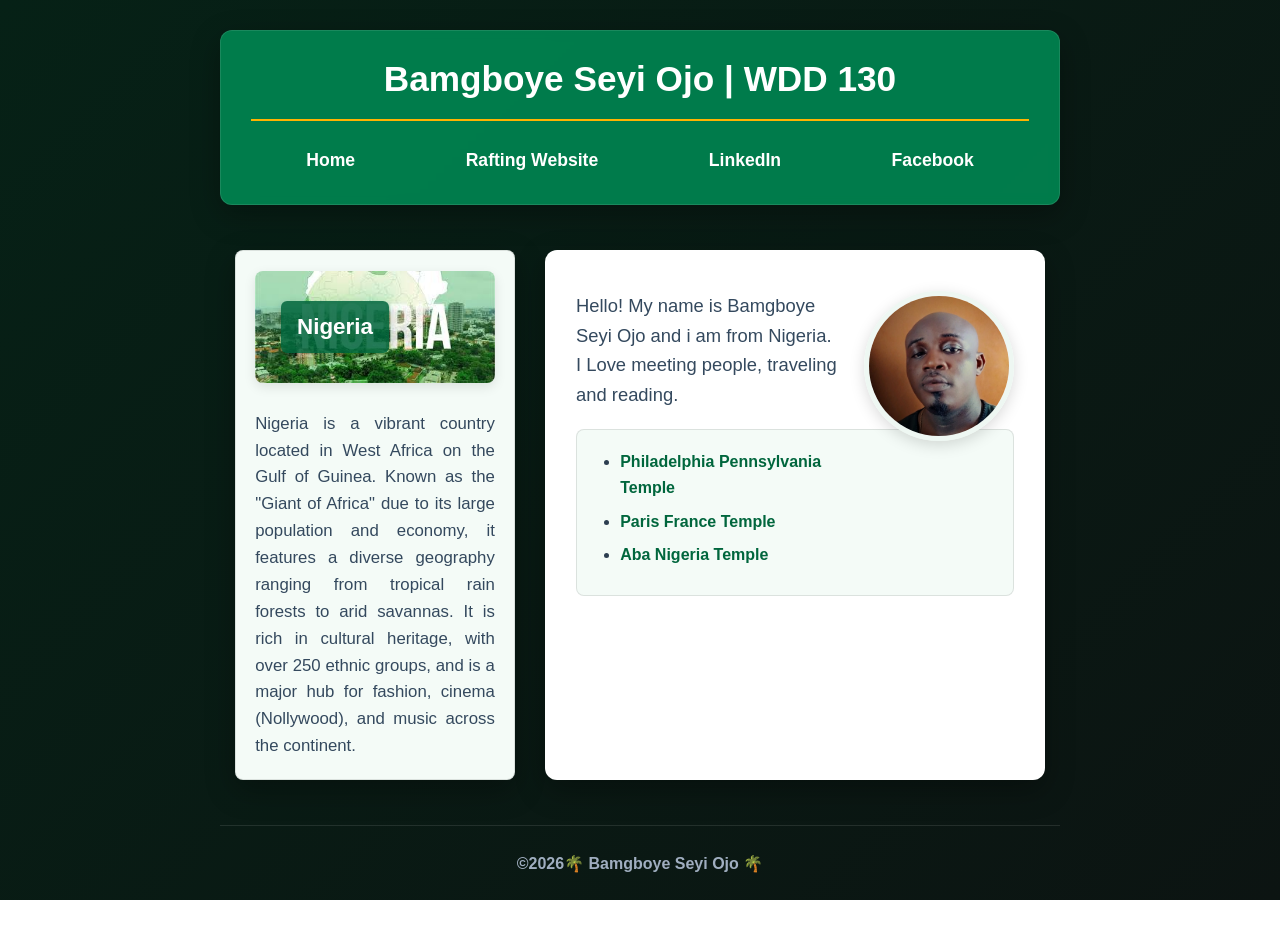
<file: index.html>
<!DOCTYPE html>
<html lang="en-US">

<head>
    <meta charset="UTF-8">
    <meta name="viewport" content="width=device-width, initial-scale=1.0">
    <title>Bamgboye Seyi | WDD 130</title>

    <meta name="description"
      content="Bamgboye Seyi Ojo's home page for WDD 130. This page introduces myself, my background from Nigeria, and my web development progress.">
    <meta name="author" content="Bamgboye Seyi Ojo">

    <link rel="stylesheet" href="styles/styles.css">
</head>

<body>
    <header>
        <h1>Bamgboye Seyi Ojo | WDD 130</h1>
        <nav>
            <ul>
                <li><a href="#">Home</a></li>
                <li><a href="wwr/index.html">Rafting Website</a></li>
                <li><a href="https://linkedin.com" target="_blank">LinkedIn</a></li>
                <li><a href="https://facebook.com" target="_blank">Facebook</a></li>
            </ul>
        </nav>
    </header>

    <div class="grid">
        <main>
            <img src="images/profile.jpg" alt="Hello, My Name is Bamgboye Seyi Ojo">
            <p>Hello! My name is Bamgboye Seyi Ojo and i am from Nigeria. I Love meeting people,
                traveling and reading.</p>

            <ul class="box">
                <li><a href="https://www.churchofjesuschrist.org/temples/details/philadelphia-pennsylvania-temple"
                      target="_blank">Philadelphia Pennsylvania Temple</a></li>
                <li><a href="https://www.churchofjesuschrist.org/temples/details/paris-france-temple"
                      target="_blank">Paris France Temple</a></li>
                <li><a href="https://www.churchofjesuschrist.org/temples/details/aba-nigeria-temple"
                      target="_blank">Aba Nigeria Temple</a></li>
            </ul>
        </main>

        <aside class="box">
            <h2>Nigeria</h2>
            <img src="images/nigeria.jpg" alt="Beautiful landscape of Nigeria">
            <p>Nigeria is a vibrant country located in West Africa on the Gulf of Guinea. Known as
                the "Giant of Africa" due to its large population and economy, it features a diverse
                geography ranging from tropical rain forests to arid savannas. It is rich in
                cultural heritage, with over 250 ethnic groups, and is a major hub for fashion,
                cinema
                (Nollywood), and music across the continent.</p>
        </aside>
    </div>

    <footer>
        <p>©2026🌴 Bamgboye Seyi Ojo 🌴</p>
    </footer>
</body>

</html>
</file>
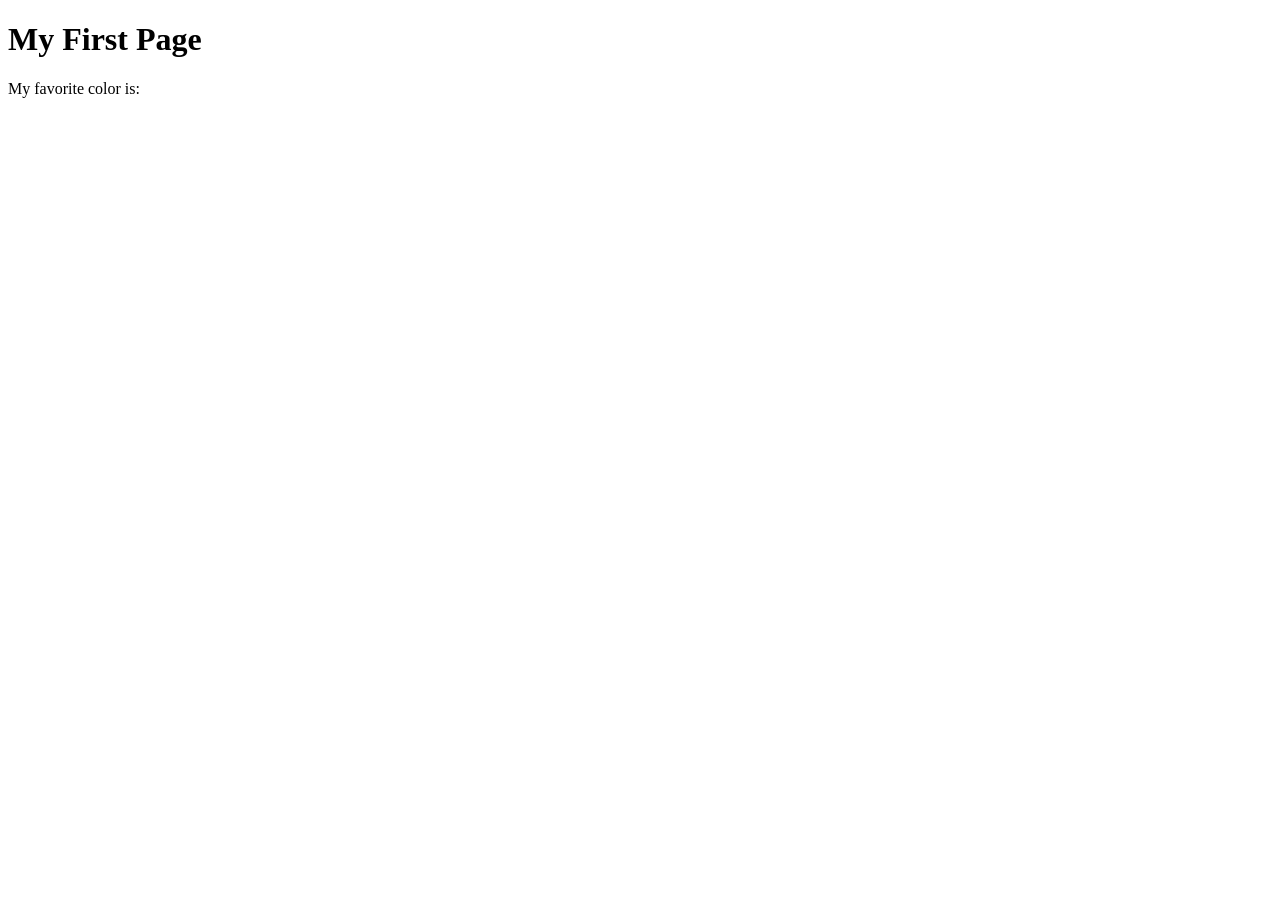
<file: week01/first-page.html>
<!DOCTYPE html>
<html lang="en">
<head>
    <meta charset="UTF-8">
    <meta name="viewport" content="width=device-width, initial-scale=1.0">
    <title>My First Page</title>
</head>
<body>
    <h1>My First Page</h1>
    <p>My favorite color is: </p>
</body>
</html>
</file>
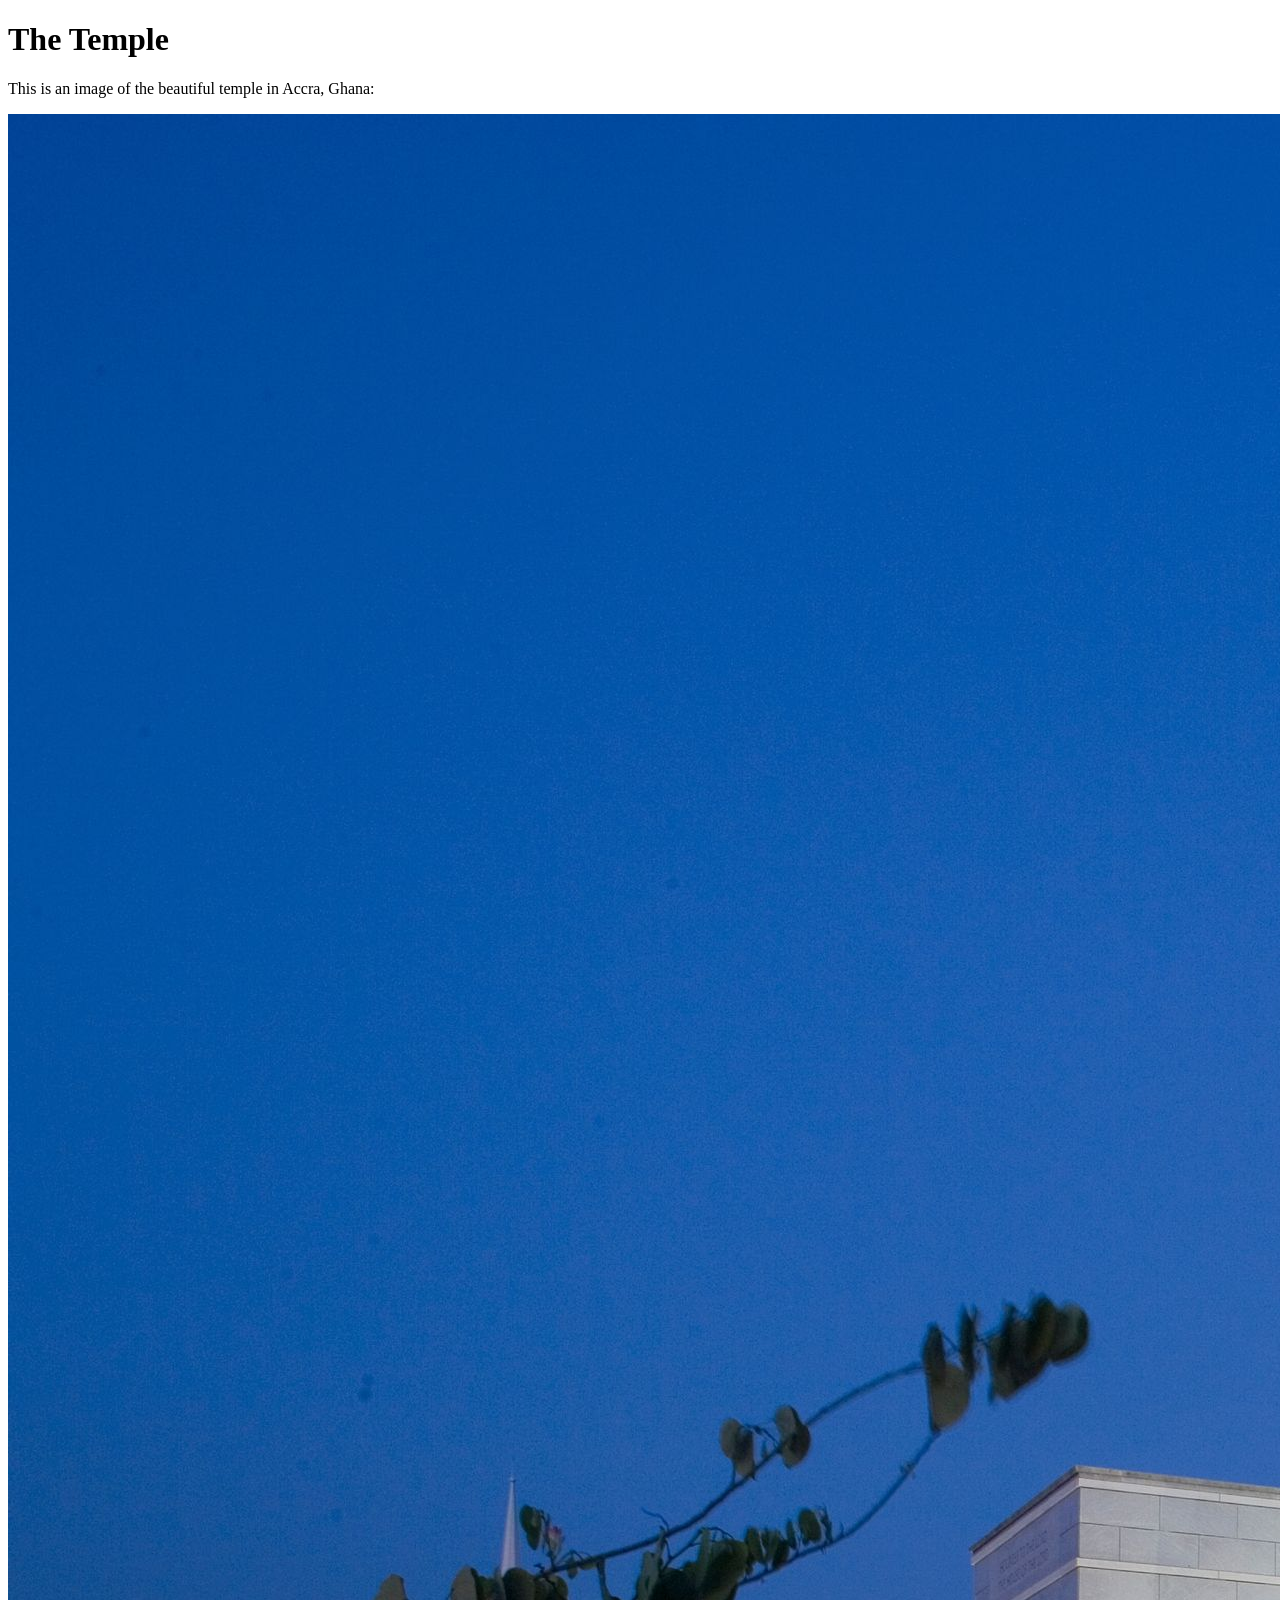
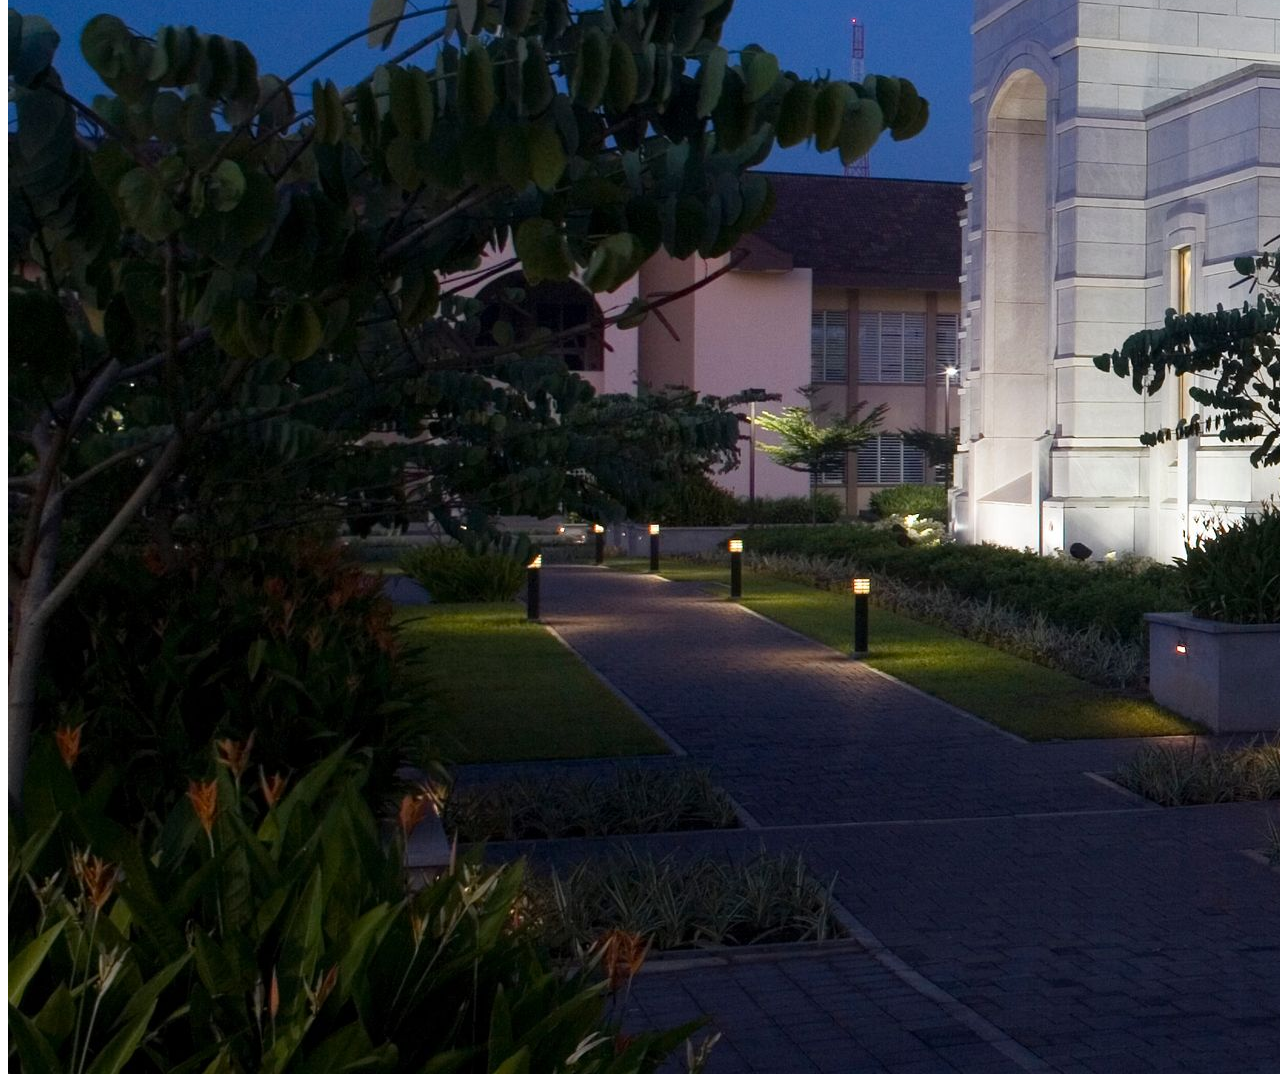
<file: week01/images.html>
<!DOCTYPE html>
<html lang="en">
<head>
    <meta charset="UTF-8">
    <meta name="viewport" content="width=device-width, initial-scale=1.0">
    <title>Temple Image</title>
</head>
<body>
    <h1>The Temple</h1>
    <p>This is an image of the beautiful temple in Accra, Ghana:</p>
    <img src="images/temple-large.jpeg" alt="The Accra Ghana Temple">
    
</body>
</html>
</file>
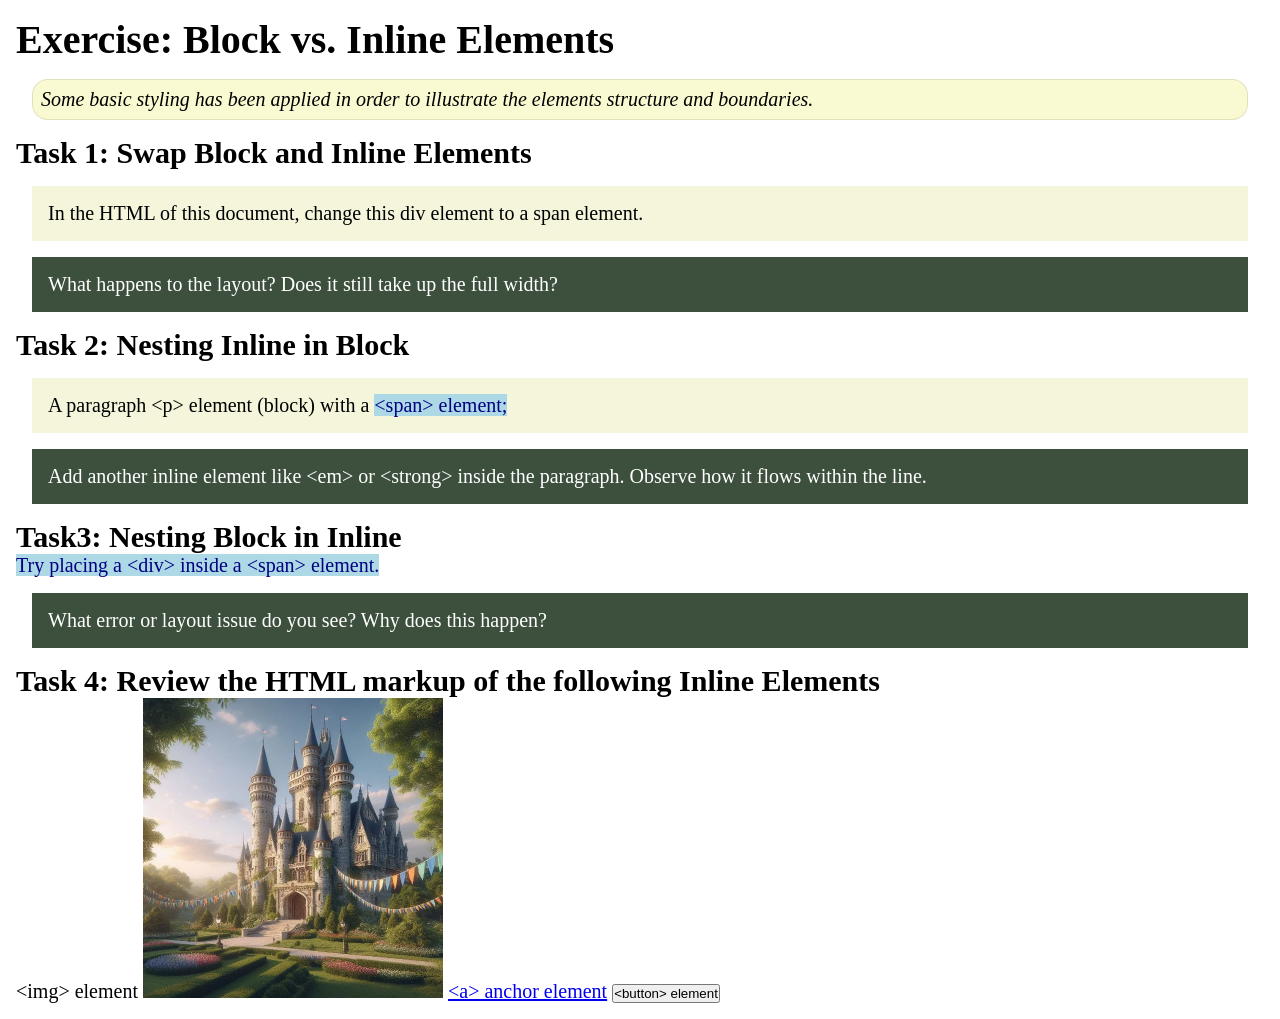
<file: week02/block-vs-inline.html>
<!DOCTYPE html>
<html lang="en">

<head>
    <meta charset="UTF-8">
    <meta name="viewport" content="width=device-width, initial-scale=1.0">
    <title>Exercise: Block vs. Inline Elements</title>
    <link rel="stylesheet" href="styles/block-vs-inline.css">
</head>

<body>
    <main>
        <h1>Exercise: Block vs. Inline Elements</h1>
        <p class="note">Some basic styling has been applied in order to illustrate the elements structure and
            boundaries.</p>

        <h2>Task 1: Swap Block and Inline Elements</h2>
        <div>In the HTML of this document, change this div element to a span element.</div>

        <p class="question">What happens to the layout? Does it still take up the full width?</p>

        <h2>Task 2: Nesting Inline in Block</h2>
        <p>A paragraph &lt;p&gt; element (block) with a <span>&lt;span&gt; element;</span></p>
        <p class="question">Add another inline element like &lt;em&gt; or &lt;strong&gt; inside the paragraph. Observe
            how it flows within the line.</p>

        <h2>Task3: Nesting Block in Inline</h2>
        <span>Try placing a &lt;div&gt; inside a &lt;span&gt; element.</span>
            <p class="question">What error or layout issue do you see? Why does this happen?</p>


            <h2>Task 4: Review the HTML markup of the following Inline Elements</h2>
        &lt;img&gt; element
        <img src="images/castle.webp" alt="placeholder image (images are inline)" width="300" height="300">
        <a href="https://churchofjesuschrist.org">&lt;a&gt; anchor element</a>
        <button type="button">&lt;button&gt; element</button>
    </main>
</body>

</html>
</file>
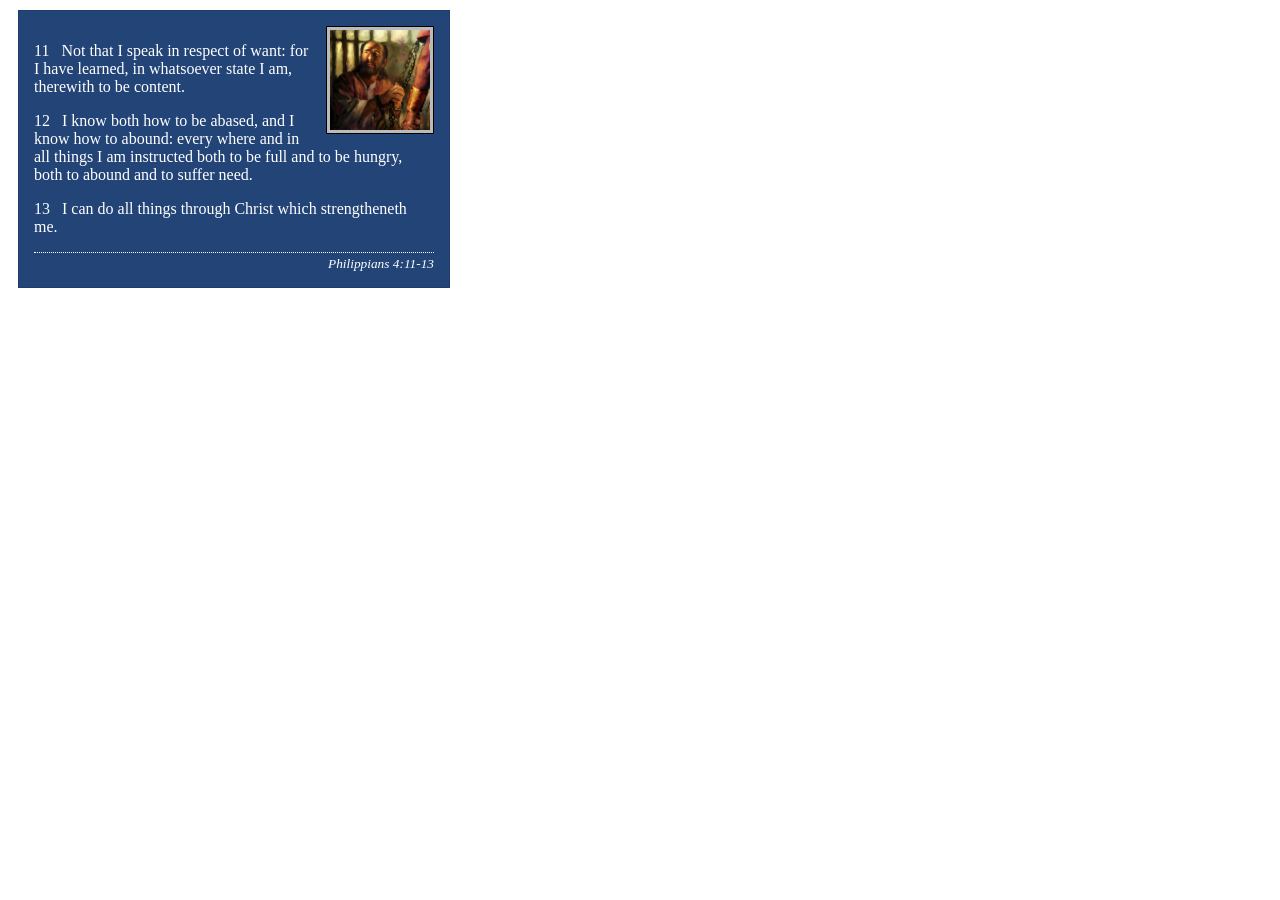
<file: week02/box-model-solution.html>
<!DOCTYPE html>
<html lang="en">
<head>
    <meta charset="UTF-8">
    <meta name="viewport" content="width=device-width, initial-scale=1.0">
    <title>Box Model Activity</title>
    <link rel="stylesheet" href="styles/box-model-solution.css">
</head>
<body>
    <main>
        <div class="callout">
            <img src="images/apostle-paul-imprisoned.webp" alt="Paul the Apostle - Imprisoned in Rome" width="200" height="200">
            <blockquote>
                <p>11 &nbsp; Not that I speak in respect of want: for I have learned, in whatsoever state I am, therewith to be content.</p>
                <p>12 &nbsp; I know both how to be abased, and I know how to abound: every where and in all things I am instructed both to be full and to be hungry, both to abound and to suffer need.</p>
                <p>13 &nbsp; I can do all things through Christ which strengtheneth me.</p>
            </blockquote>
            <cite>Philippians 4:11-13</cite>
        </div>
    </main>
</body>
</html>
</file>
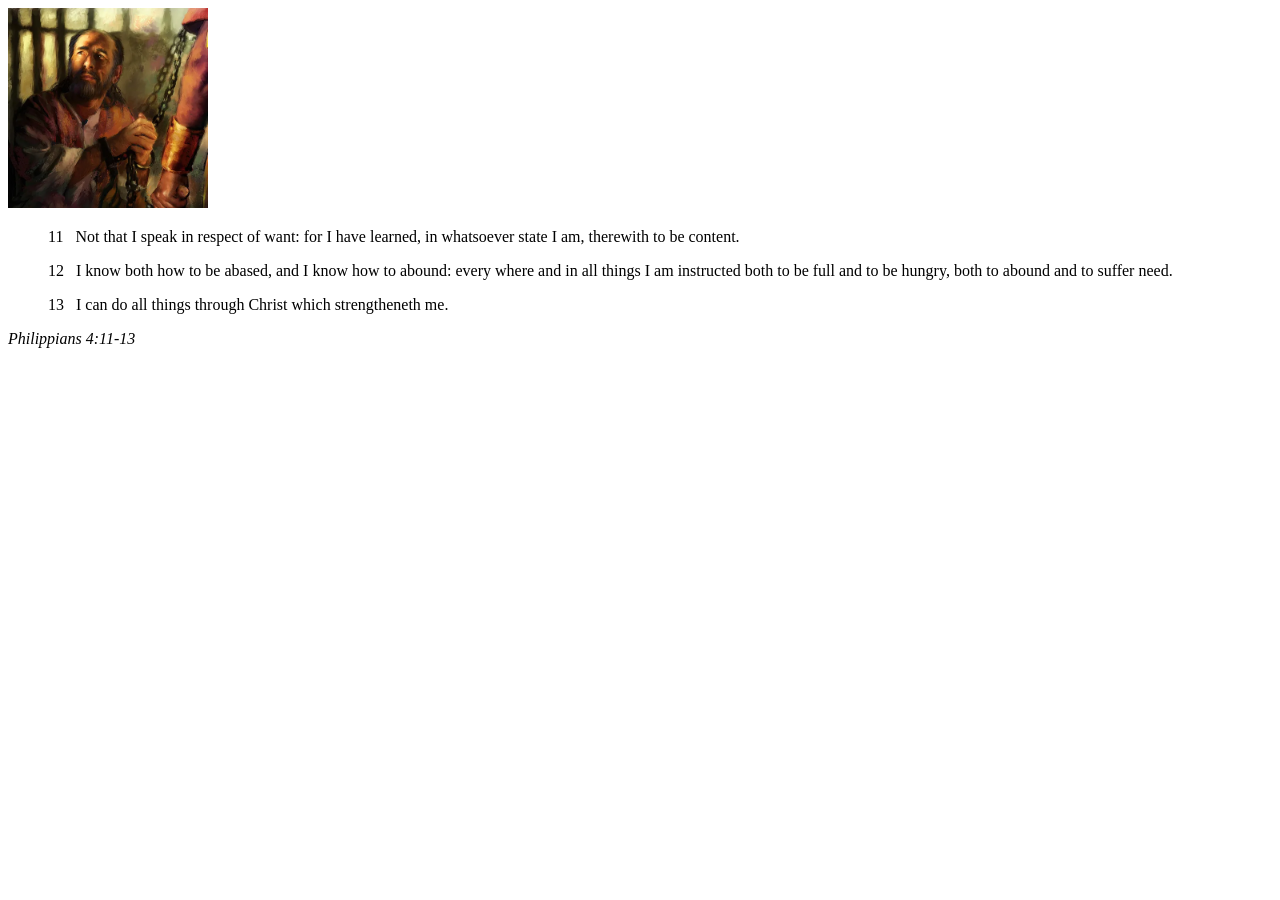
<file: week02/box-model.html>
<!DOCTYPE html>
<html lang="en">
<head>
    <meta charset="UTF-8">
    <meta name="viewport" content="width=device-width, initial-scale=1.0">
    <title>Box Model Activity</title>
</head>
<body>
    <main>
        <div class="callout">
            <img src="images/apostle-paul-imprisoned.webp" alt="Paul the Apostle - Imprisoned in Rome" width="200" height="200">
            <blockquote>
                <p>11 &nbsp; Not that I speak in respect of want: for I have learned, in whatsoever state I am, therewith to be content.</p>
                <p>12 &nbsp; I know both how to be abased, and I know how to abound: every where and in all things I am instructed both to be full and to be hungry, both to abound and to suffer need.</p>
                <p>13 &nbsp; I can do all things through Christ which strengtheneth me.</p>
            </blockquote>
            <cite>Philippians 4:11-13</cite>
        </div>
    </main>
</body>
</html>
</file>
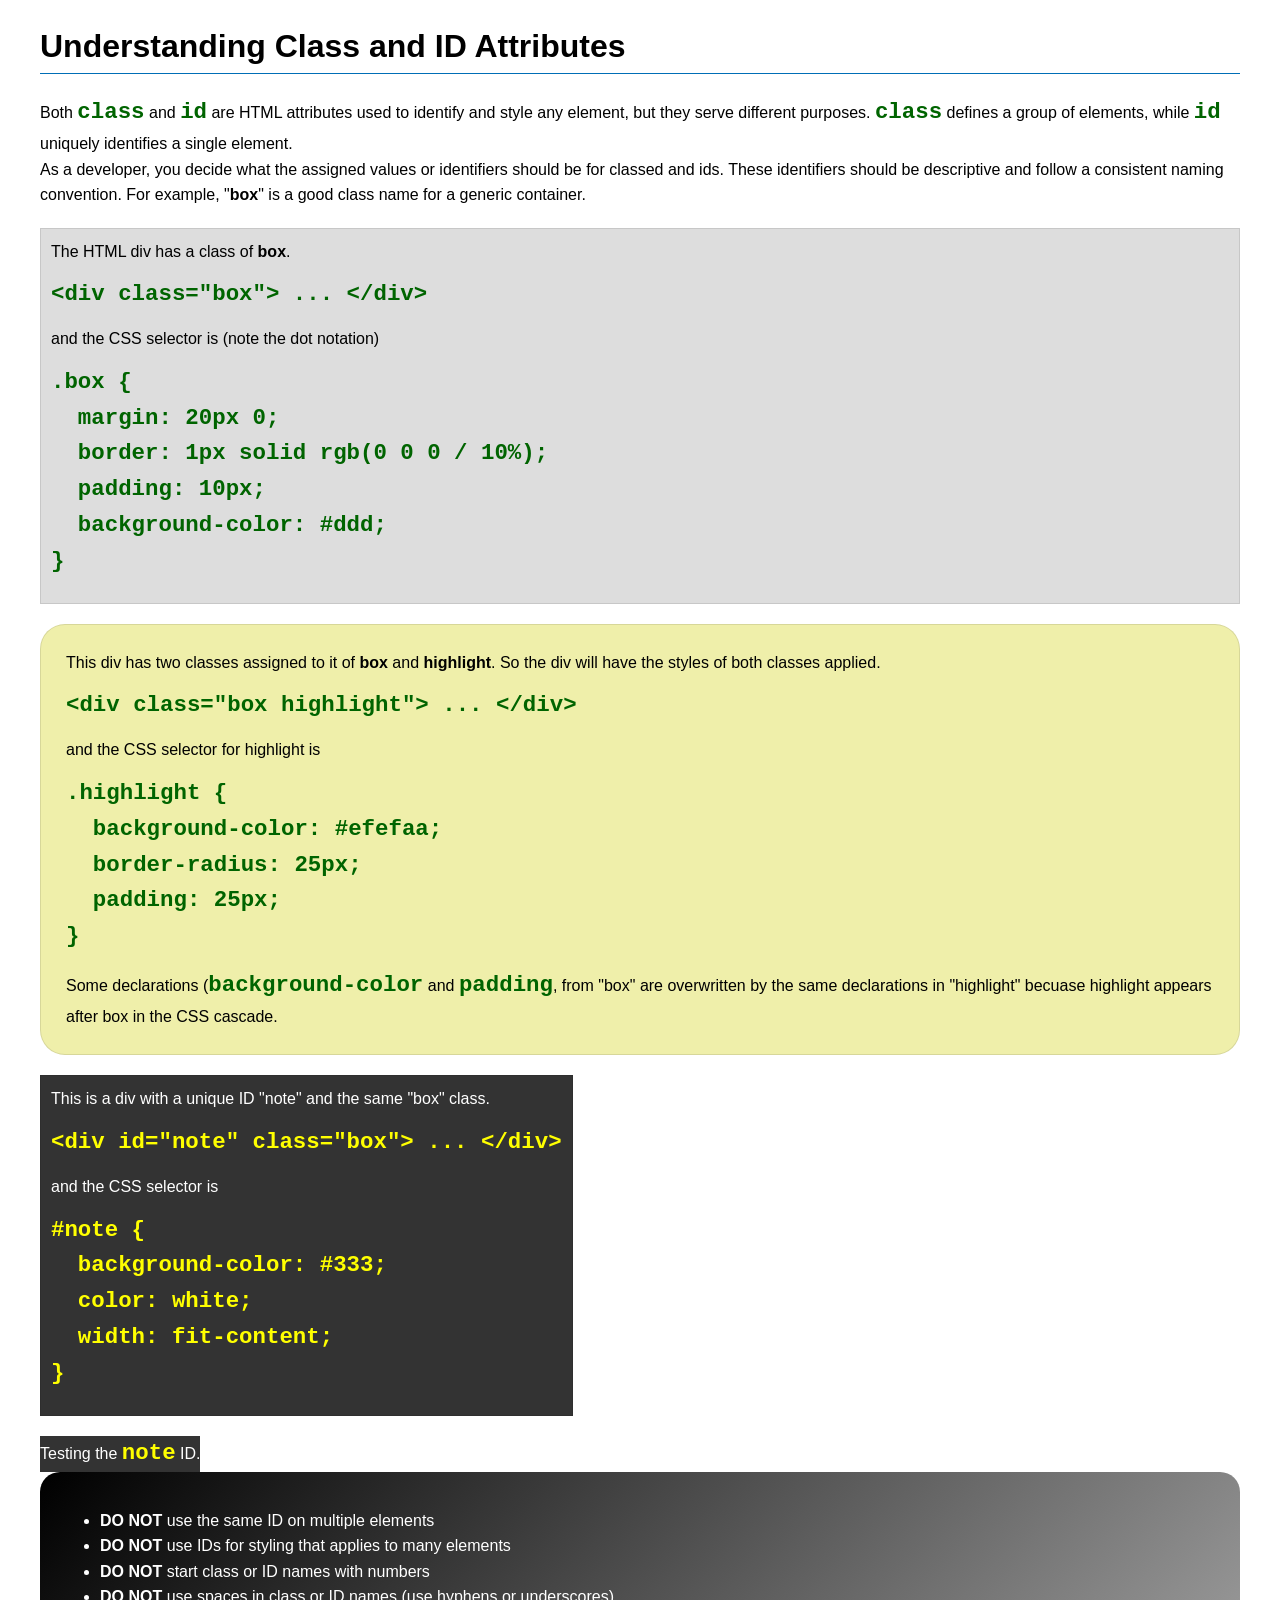
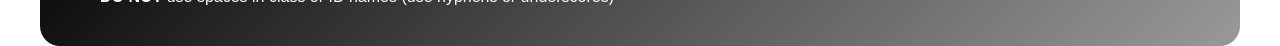
<file: week03/class-and-id.html>
<!DOCTYPE html>
<html lang="en">

<head>
    <meta charset="UTF-8">
    <meta name="viewport" content="width=device-width, initial-scale=1.0">
    <title>Class vs ID Attributes</title>
    <link rel="stylesheet" href="styles/class-and-id.css">
</head>

<body>
    <h1>Understanding Class and ID Attributes</h1>
    <p>Both <code>class</code> and <code>id</code> are HTML attributes used to identify and style any element, but they
        serve different purposes. <code>class</code> defines a group of elements, while <code>id</code> uniquely
        identifies a single element.</p>
    <p>As a developer, you decide what the assigned values or identifiers should be for classed and ids. These
        identifiers should be
        descriptive and follow a consistent naming convention. For example, "<strong>box</strong>" is a good class name
        for a generic container.</p>
    <div class="box">
        <p>The HTML div has a class of <strong>box</strong>.</p>
        <pre><code class="html">&lt;div class="box"&gt; ... &lt;/div&gt;</code></pre>
        and the CSS selector is (note the dot notation)
        <pre><code class="css">.box {
  margin: 20px 0;
  border: 1px solid rgb(0 0 0 / 10%);
  padding: 10px;
  background-color: #ddd; 
}</code></pre>
    </div>

    <div class="box highlight">
        <p>This div has two classes assigned to it of <strong>box</strong> and <strong>highlight</strong>. So the div
            will have the styles of both classes applied.</p>
        <pre><code class="html">&lt;div class="box highlight"&gt; ... &lt;/div&gt;</code></pre>
        and the CSS selector for highlight is
        <pre><code class="css">.highlight {
  background-color: #efefaa;
  border-radius: 25px;
  padding: 25px;
}</code></pre>
<p>Some declarations (<code>background-color</code> and <code>padding</code>, from "box" are overwritten by the same declarations in "highlight" becuase highlight appears after box in the CSS cascade.</p>
    </div>

    <div id="note" class="box">
        <p>This is a div with a unique ID "note" and the same "box" class.</p>
        <pre><code class="html">&lt;div id="note" class="box"&gt; ... &lt;/div&gt;</code></pre>
        and the CSS selector is
        <pre><code class="css">#note {
  background-color: #333;
  color: white;
  width: fit-content;
}</code></pre>
    </div>

    <div id="note">
        <p>Testing the <code>note</code> ID.</p>
    </div>

    <section id="best-practice">
        <ul>
            <li><strong>DO NOT</strong> use the same ID on multiple elements</li>
            <li><strong>DO NOT</strong> use IDs for styling that applies to many elements</li>
            <li><strong>DO NOT</strong> start class or ID names with numbers</li>
            <li><strong>DO NOT</strong> use spaces in class or ID names (use hyphens or underscores)</li>
        </ul>
    </section>




</body>

</html>
</file>
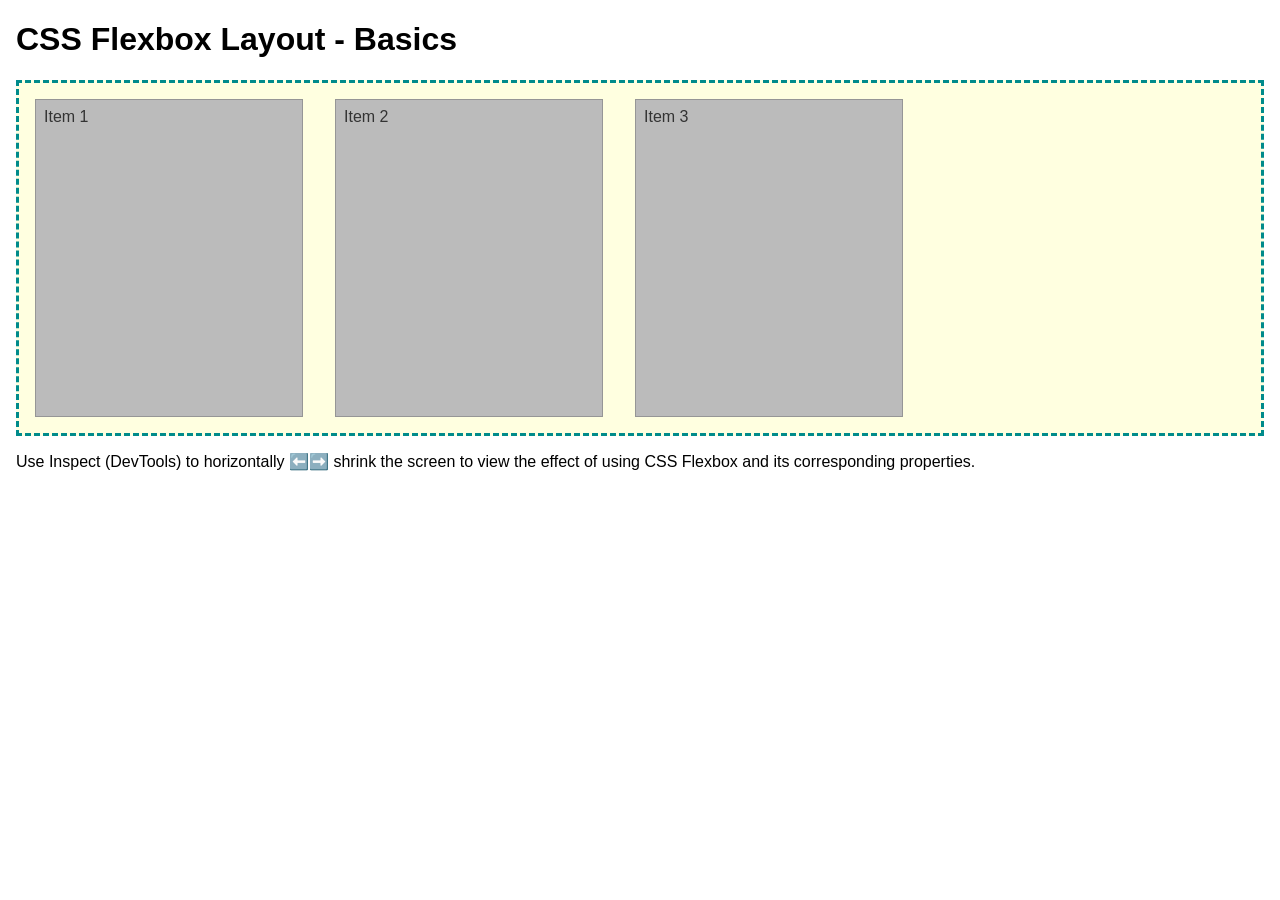
<file: week04/flexbox-layout.html>
<!DOCTYPE html>
<html lang="en">
<head>
    <meta charset="UTF-8">
    <meta name="viewport" content="width=device-width, initial-scale=1.0">
    <title>CSS Flexbox Layout - Basics</title>
    <link rel="stylesheet" href="styles/flexbox.css">
</head>
<body>
    <main>
        <h1>CSS Flexbox Layout - Basics</h1>
        <div class="flex-container">
            <div class="flex-item item1">Item 1</div>
            <div class="flex-item item2">Item 2</div>
            <div class="flex-item item3">Item 3</div>
        </div>
        <p>Use Inspect (DevTools) to horizontally ⬅️➡️ shrink the screen to view the effect of using CSS Flexbox and its corresponding properties.</p>
    </main>
</body>
</html>
</file>
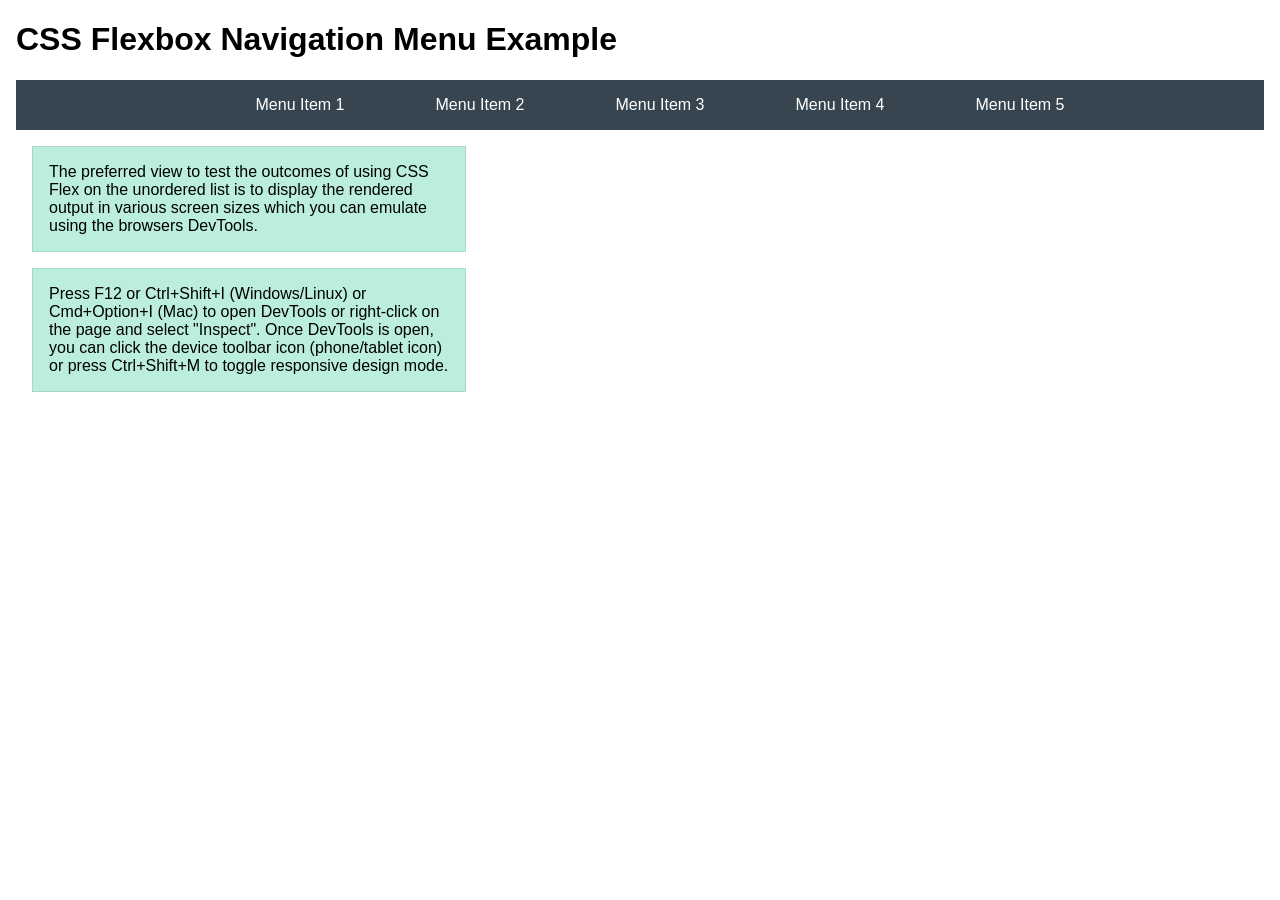
<file: week04/flexbox-menu.html>
<!DOCTYPE html>
<html lang="en">
<head>
    <meta charset="UTF-8">
    <meta name="viewport" content="width=device-width, initial-scale=1.0">
    <title>CSS Flexbox - Navigation Menu</title>
    <link rel="stylesheet" href="styles/flexbox-menu.css">
</head>
<body>
    <main>
        <h1>CSS Flexbox Navigation Menu Example</h1>
        <nav>
            <ul>
                <li><a href="#">Menu Item 1</a></li>
                <li><a href="#">Menu Item 2</a></li>
                <li><a href="#">Menu Item 3</a></li>
                <li><a href="#">Menu Item 4</a></li>
                <li><a href="#">Menu Item 5</a></li>
            </ul>
        </nav>
        <p>The preferred view to test the outcomes of using CSS Flex on the unordered list is to display the rendered output in various screen sizes which you can emulate using the browsers DevTools.</p>

        <p>Press F12 or Ctrl+Shift+I (Windows/Linux) or Cmd+Option+I (Mac) to open DevTools or right-click on the page and select "Inspect". Once DevTools is open, you can click the device toolbar icon (phone/tablet icon) or press Ctrl+Shift+M to toggle responsive design mode.</p>

                      
        
    </main>
</body>
</html>
</file>
<file: styles/styles.css>
/* --- Global Reset & Variables --- */
:root {
    --primary-color: #00a86b;
    /* Slightly brighter emerald green for contrast */
    --secondary-color: #ffffff;
    /* Card backgrounds */
    --text-color: #2c3e50;
    /* Card text color */
    --accent-color: #ffb300;
    /* Warm vibrant accent */
    --font-family: 'Segoe UI', Tahoma, Geneva, Verdana, sans-serif;
    --card-shadow: 0 10px 30px rgba(0, 0, 0, 0.3);
}

* {
    margin: 0;
    padding: 0;
    box-sizing: border-box;
}

/* --- Deep Luxury Background --- */
body {
    font-family: var(--font-family);
    line-height: 1.6;
    /* Deep, dark emerald and charcoal gradient */
    background: linear-gradient(135deg, #062116 0%, #0c1412 100%);
    background-attachment: fixed;
    padding: 30px 0 50px 0;
}

/* --- WEEK 04 REQUIREMENT: MAX-WIDTH & CENTERING CONTAINER --- */
header,
.grid,
footer {
    max-width: 840px;
    margin: 0 auto;
    padding: 15px;
}

/* --- Header & Navigation --- */
header {
    background-color: rgba(0, 135, 81, 0.9);
    /* Transparent deep green */
    padding: 20px 30px;
    border-radius: 12px;
    box-shadow: var(--card-shadow);
    backdrop-filter: blur(5px);
    /* Modern glassmorphism effect */
    border: 1px solid rgba(255, 255, 255, 0.1);
}

/* WEEK 04 REQUIREMENT: CSS Heading Bottom Border Decoration */
header h1 {
    color: #ffffff;
    text-align: center;
    font-size: 2.2rem;
    padding-bottom: 12px;
    border-bottom: 2px solid var(--accent-color);
    margin-bottom: 15px;
}

/* WEEK 04 REQUIREMENT: Flex Layout on Container & Link Block Padding */
header nav ul {
    display: flex;
    justify-content: space-around;
    align-items: center;
    list-style: none;
    padding: 0;
    margin: 0;
}

header nav a {
    display: block;
    /* Anchor elements built as block structures */
    color: #ffffff;
    text-decoration: none;
    /* No default text underlining decoration */
    font-weight: 600;
    font-size: 1.1rem;
    padding: 10px 20px;
    /* Sizable tracking padding boundaries */
    transition: all 0.3s ease;
    border-radius: 6px;
}

header nav a:hover {
    color: var(--accent-color);
    background-color: rgba(255, 255, 255, 0.1);
}

/* --- WEEK 04 REQUIREMENT: TWO-COLUMN CSS GRID LAYOUT --- */
.grid {
    display: grid;
    grid-template-columns: 280px 1fr;
    /* Defines column widths (aside on left, main on right) */
    gap: 30px;
    margin-top: 30px;
    margin-bottom: 30px;
}

/* Position explicit placement markers because of their natural HTML order */
aside {
    grid-column: 1;
    grid-row: 1;

    background-color: var(--secondary-color);
    padding: 35px 30px;
    border-radius: 12px;
    border-left: 8px solid #00663d;
    box-shadow: var(--card-shadow);
    border-top: 1px solid rgba(255, 255, 255, 0.8);
    border-right: 1px solid rgba(255, 255, 255, 0.8);
    border-bottom: 1px solid rgba(255, 255, 255, 0.8);
    position: relative;
}

main {
    grid-column: 2;
    grid-row: 1;

    background-color: var(--secondary-color);
    padding: 40px 30px;
    border-radius: 12px;
    box-shadow: var(--card-shadow);
    border: 1px solid rgba(255, 255, 255, 0.8);
}

/* --- Content Component Adjustments --- */
main img {
    width: 150px;
    height: 150px;
    border-radius: 50%;
    object-fit: cover;
    border: 5px solid #eef7f2;
    box-shadow: 0 4px 15px rgba(0, 0, 0, 0.15);
    margin-bottom: 20px;
    float: right;
    /* Floats your profile image to the right side of the text block */
    margin-left: 1.5rem;
}

main p {
    font-size: 1.15rem;
    color: #34495e;
    margin-bottom: 20px;
}

aside img {
    width: 100%;
    max-height: 240px;
    object-fit: cover;
    border-radius: 8px;
    margin-bottom: 20px;
    box-shadow: 0 4px 12px rgba(0, 0, 0, 0.1);
}

aside p {
    font-size: 1.05rem;
    text-align: justify;
    color: #34495e;
}

/* Absolute Positioning Heading Overlay on top of Country Image */
aside h2 {
    position: absolute;
    top: 50px;
    left: 45px;
    color: #ffffff;
    background-color: rgba(0, 102, 61, 0.85);
    padding: 8px 16px;
    border-radius: 6px;
    font-size: 1.4rem;
    box-shadow: 0 4px 10px rgba(0, 0, 0, 0.2);
}

/* --- Class List Selectors --- */
.box {
    border: 1px solid rgba(0, 0, 0, 0.1);
    padding: 1.2rem;
    background-color: #f4fbf7;
    /* Light sage tint */
    color: var(--text-color);
    border-radius: 8px;
}

.box li {
    margin-left: 1.5rem;
    margin-bottom: 0.5rem;
}

.box a {
    color: #00663d;
    font-weight: 600;
    text-decoration: none;
}

.box a:hover {
    text-decoration: underline;
    color: var(--primary-color);
}

/* --- Footer Area --- */
footer {
    text-align: center;
    padding: 25px 0;
    margin-top: 15px;
    font-weight: 600;
    color: #a0aec0;
    border-top: 1px solid rgba(255, 255, 255, 0.1);
}

/* --- Mobile Responsiveness --- */
@media (max-width: 768px) {
    .grid {
        grid-template-columns: 1fr;
        /* Stack columns vertically on smaller mobile displays */
    }

    aside,
    main {
        grid-column: auto;
        grid-row: auto;
    }

    header nav ul {
        flex-direction: column;
        gap: 10px;
    }
}
</file>
<file: week02/styles/block-vs-inline.css>
* {
    margin: 0;
    padding: 0;
}

body {
    font-size: 20px;
    margin: 1rem;
}

p,
div {
    background-color: beige;
    margin: 1rem;
    padding: 1rem;
}

span {
    color: navy;
    background-color: lightblue;
}

code {
    margin: 0;
    padding: 0;
    color: green;
    font-size: 1.2rem;
}

.note {
    font-style: italic;
    background-color: lightgoldenrodyellow;
    border-radius: 1rem;
    border: 1px solid rgb(0 0 0 / 10%);
    margin: 1rem;
    padding: .5rem;
}

.question {
    background-color: #3d503d;
    color: #fff;
}
</file>
<file: week02/styles/box-model-solution.css>
.callout {
    max-width: 400px;
    margin: 10px;
    border: 1px solid rgba(0, 0, 0, .1);
    padding: 15px;
    background-color: #247;
    color: #fff;
}

.callout img {
    float: right;
    margin: 0 0 10px 15px;
    border: 1px solid #000;
    padding: 3px;
    background-color: #bbb;
    width: 100px;
    height: auto;

}

blockquote {
    margin: 0;
}

cite {
    display: block;
    border-top: 1px dotted #fff;
    padding-top: 3px;
    text-align: right;
    font-size: smaller;
}
</file>
<file: week03/styles/class-and-id.css>
body {
    font-family: Arial, sans-serif;
    line-height: 1.6;
    margin: 0;
    padding: 0 40px;
}

h1 {
    border-bottom: 1px solid rgb(0 110 182);
    padding-bottom: 0;
}



p {
    margin: 0;
}

code {
    color: darkgreen;
    font-weight: 700;
    font-size: 1.4rem;
}

/* Class examples - can be reused */

.box {
    margin: 20px 0;
    border: 1px solid rgb(0 0 0 / 10%);
    padding: 10px;
    background-color: #ddd; /* this is shorthand for #dddddd */
}

.highlight {
    background-color: #efefaa;
    border-radius: 25px;
    padding: 25px;
}

/* ID examples - should be unique */

#note {
    background-color: #333;
    color: white;
    width: fit-content;
}

#note code {
    color: yellow;
}

#best-practice {
    background: linear-gradient(135deg, #000 0%, #999 100%);
    color: white;
    border-radius: 20px;
    padding: 20px
}
</file>
<file: week04/styles/flexbox.css>
body {
    font-family: Helvetica, Arial, sans-serif;
    margin: 1rem;
}

.flex-container {
    border: 3px dashed darkcyan;
    background-color: lightyellow;
    display: flex;
    flex-wrap: wrap;
}

.flex-item {
    width: 250px;
    margin: 1rem;
    border: 1px solid rgb(0 0 0 / 20%);
    padding: 0.5rem;
    background-color: #bbb;
    color: #333;
}

.item1 {
    min-height: 100px;
}

.item2 {
    min-height: 200px;
}

.item3 {
    min-height: 300px;
}
</file>
<file: week04/styles/flexbox-menu.css>
body {
    font-family: Helvetica, Arial, sans-serif;
    margin: 1rem;
}

nav {
    background-color: #36454f;
}

nav ul {
    list-style-type: none;
    display: flex;
    flex-wrap: wrap;
    max-width: 900px;
    margin: 0 auto;
    justify-content: space-around;
    align-items: center;
}

nav a {
    display: block;
    color: #fff;
    text-align: center;
    padding: 1rem;
    text-decoration: none;
}

p {
    margin: 1rem;
    border: 1px solid rgb(0 0 0 / 10%);
    padding: 1rem;
    background-color: #bed;
    max-width: 400px;
}

#devtools-btn {
    background-color: #36454f;
    color: white;
    border: none;
    padding: 12px 24px;
    margin: 1rem;
    font-size: 16px;
    font-family: Helvetica, Arial, sans-serif;
    border-radius: 4px;
    cursor: pointer;
    transition: background-color 0.3s ease;
}

#devtools-btn:hover {
    background-color: #4a5a6a;
}

#devtools-btn:active {
    background-color: #2a3a4a;
}
</file>
